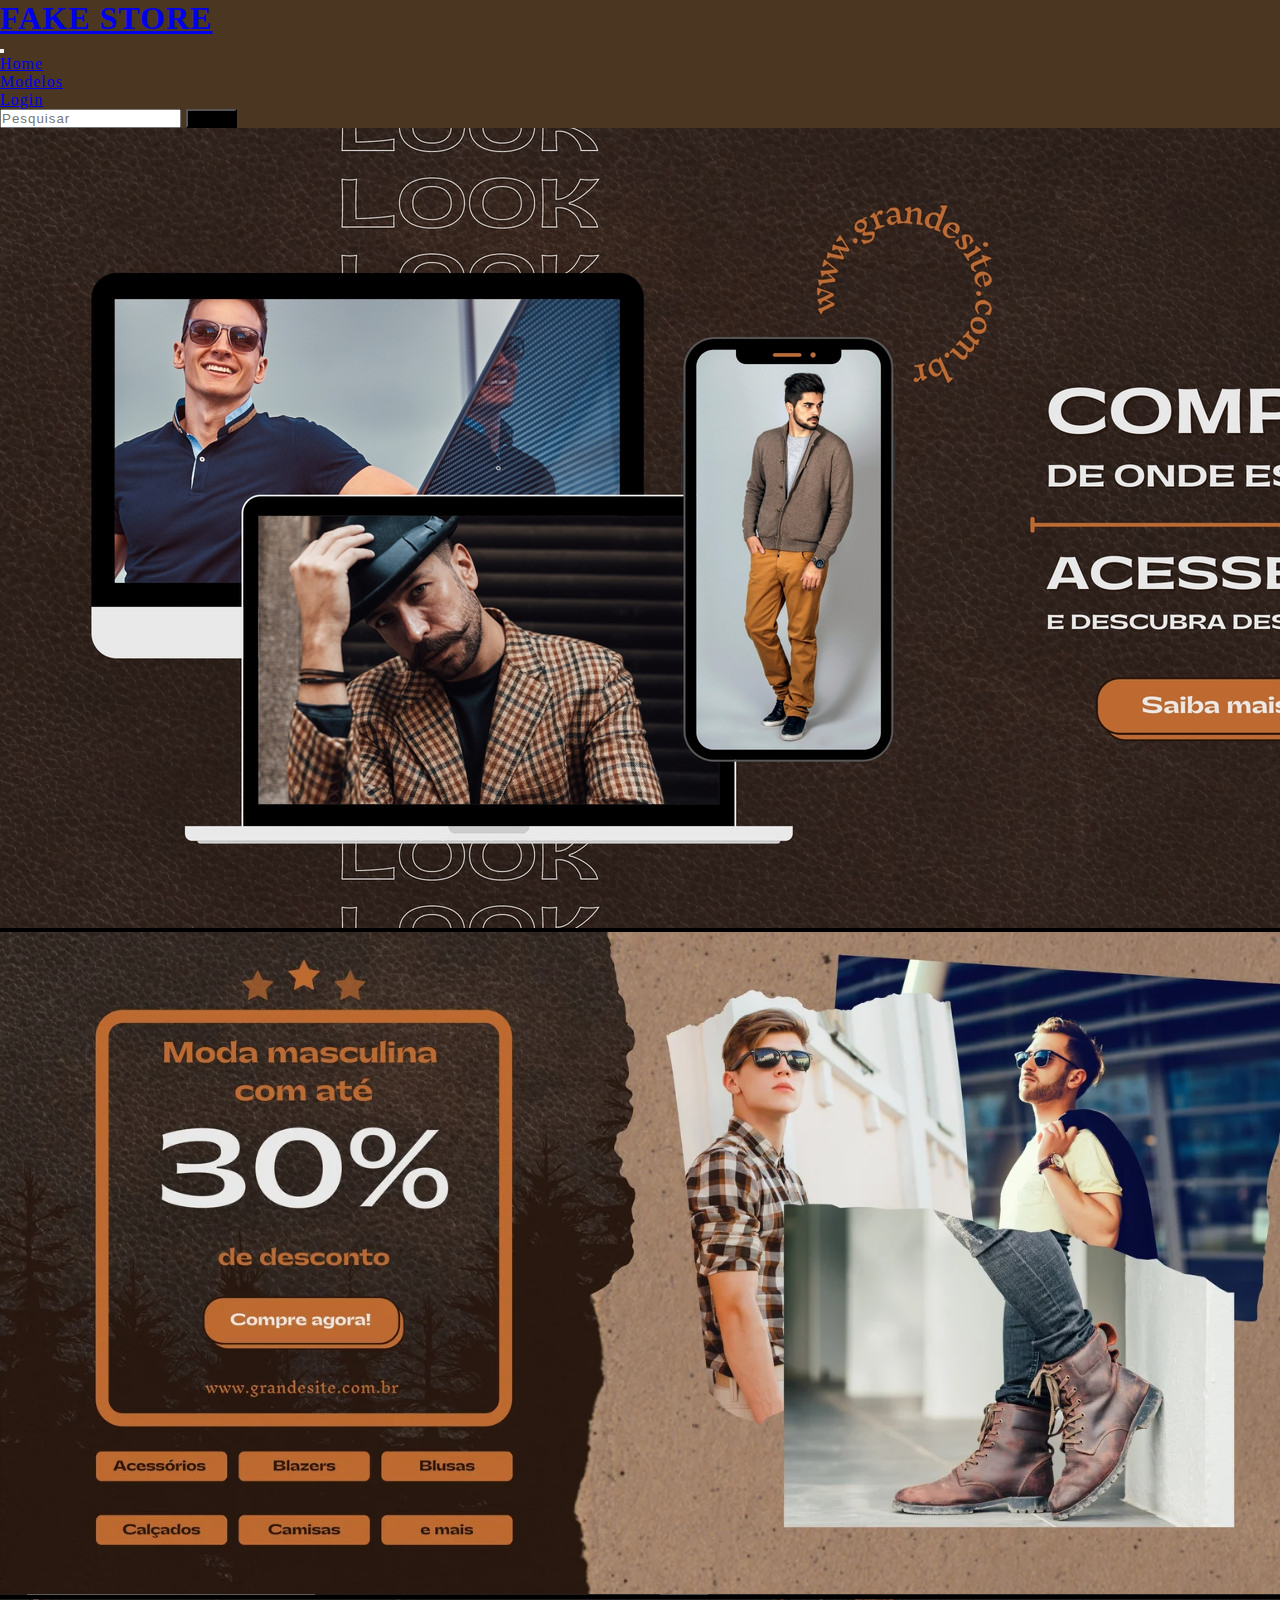
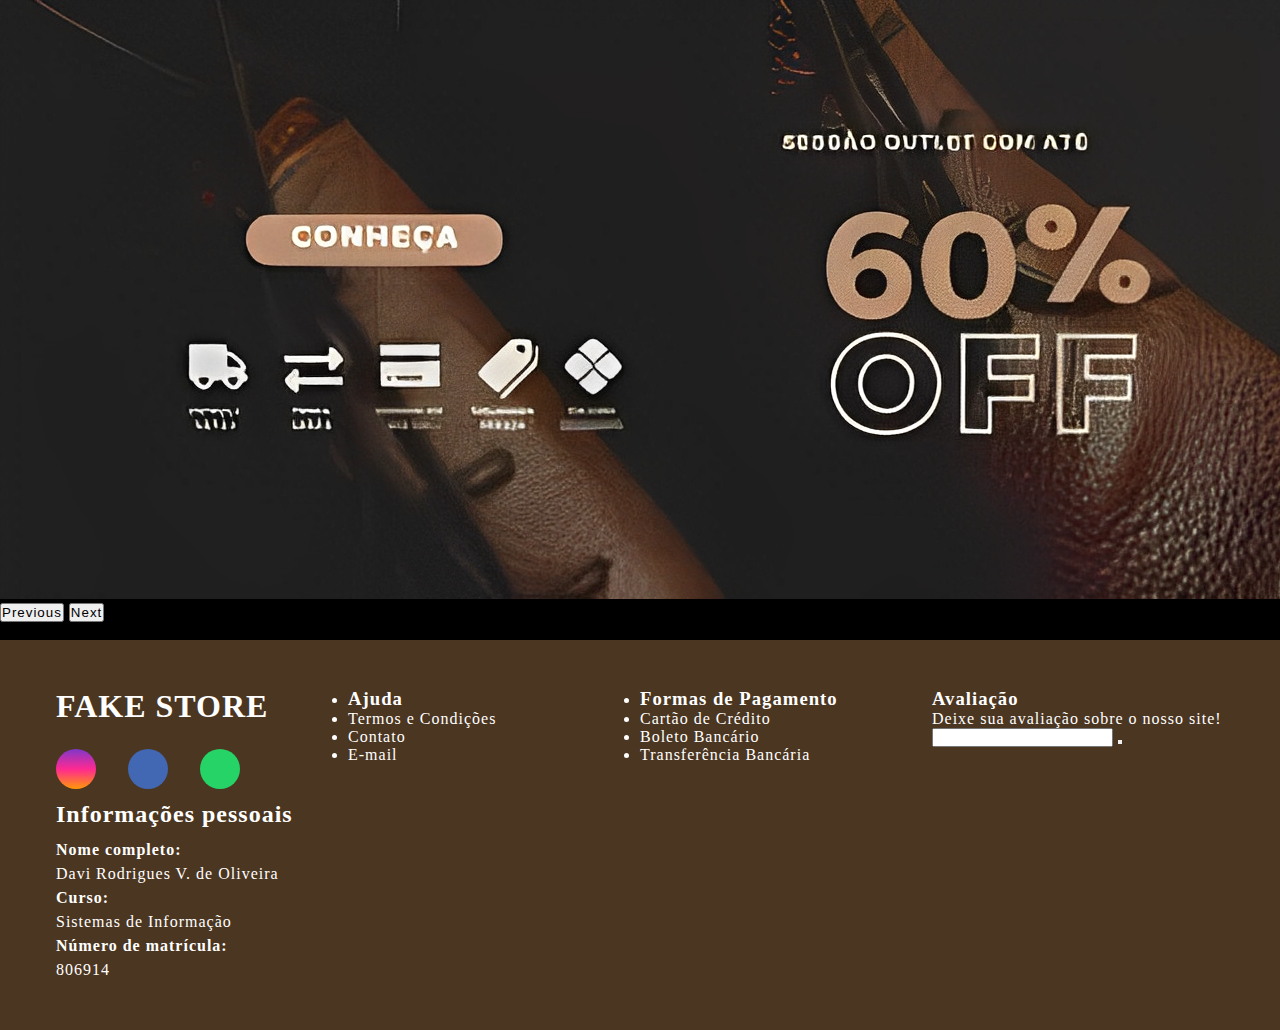
<file: index.html>
<!doctype html>
<html lang="pt-br">
  <head>
    <meta charset="utf-8">
    <meta name="viewport" content="width=device-width, initial-scale=1">
    <title>FAKE STORE</title>
    <link href="https://cdn.jsdelivr.net/npm/bootstrap@5.2.3/dist/css/bootstrap.min.css" rel="stylesheet" integrity="sha384-rbsA2VBKQhggwzxH7pPCaAqO46MgnOM80zW1RWuH61DGLwZJEdK2Kadq2F9CUG65" crossorigin="anonymous">
    <link rel="stylesheet" href="https://cdnjs.cloudflare.com/ajax/libs/font-awesome/6.4.0/css/all.min.css" integrity="sha512-iecdLmaskl7CVkqkXNQ/ZH/XLlvWZOJyj7Yy7tcenmpD1ypASozpmT/E0iPtmFIB46ZmdtAc9eNBvH0H/ZpiBw==" crossorigin="anonymous" referrerpolicy="no-referrer" />
    <link rel="stylesheet" href="style.css">
    <script src="index.js" defer></script>
    <style>
      .footer-list {
        margin-bottom: 20px;
      }
    </style>
  </head>
  <body>
    <div>
      <nav class="navbar navbar-expand-lg navbar-dark">
        <div class="container-fluid">
          <a class="navbar-brand" href="#">
            <h1>FAKE STORE</h1>
          </a>
          <button class="navbar-toggler" type="button" data-bs-toggle="collapse" data-bs-target="#navbarNav" aria-controls="navbarNav" aria-expanded="false" aria-label="Toggle navigation">
            <span class="navbar-toggler-icon"></span>
          </button>
          <div class="collapse navbar-collapse justify-content-end" id="navbarNav">
            <ul class="navbar-nav">
              <li class="nav-item">
                <a class="nav-link active" aria-current="page" href="#">Home</a>
              </li>
              <li class="nav-item">
                <a class="nav-link" href="#">Modelos</a>
              </li>
              <li class="nav-item">
                <a class="nav-link" href="#">Login</a>
              </li>
              <li class="nav-item">
                <form class="d-flex">
                  <input id="inputSearch" class="form-control me-2" type="search" placeholder="Pesquisar" aria-label="Pesquisar">
                  <button class="btn btn-primary btn-buscar" type="button" id="button">Buscar</button>
                </form>
              </li>
            </ul>
          </div>
        </div>
      </nav>

      <div id="carouselExampleCaptions" class="carousel slide" data-bs-ride="carousel">
        <div class="carousel-inner">
          <div class="carousel-item active">
            <img src="IMG/canva-barbearia-masculina-banner-web-rústico-marrom-compre-pelo-celular-aplicativo-Qcw_6Zh5yHc.jpg" class="d-block w-100" alt="...">
            <div class="carousel-caption d-none d-md-block">
              <h5></h5>
              <p></p>
            </div>
          </div>
          <div class="carousel-item">
            <img src="IMG/CANVA 2.png" class="d-block w-100" alt="...">
            <div class="carousel-caption d-none d-md-block">
              <h5></h5>
              <p></p>
            </div>
          </div>
          <div class="carousel-item">
            <img src="IMG/carr3.png" class="d-block w-100" alt="...">
            <div class="carousel-caption d-none d-md-block">
              <h5></h5>
              <p></p>
            </div>
          </div>
        </div>
        <button class="carousel-control-prev" type="button" data-bs-target="#carouselExampleCaptions" data-bs-slide="prev">
          <span class="carousel-control-prev-icon" aria-hidden="true"></span>
          <span class="visually-hidden">Previous</span>
        </button>
        <button class="carousel-control-next" type="button" data-bs-target="#carouselExampleCaptions" data-bs-slide="next">
          <span class="carousel-control-next-icon" aria-hidden="true"></span>
          <span class="visually-hidden">Next</span>
        </button>
      </div>

      <div id="cards" class="container">
        <!--  <div class="card">
          <h1 class="title">Title</h1>
          <img src="IMG/img 1.jpg" height="300" alt="img" >
          <p> Description</p>
          <p class="category">Category</p>
          <p class="price">price</p>
        </div>-->
      </div>
      <div id="produts"></div>
    </div>


       
   
   
     
    
  

    <!--FOOTER-->
    <footer>
      <div id="footer-content">
        <div id="footer-contacts">
          <h1><a href="#" style="text-decoration: none; color: rgb(255, 255, 255);">FAKE STORE</a></h1>
          <div id="footer-social-media">
            <a href="#" class="footer-link" id="instagram">
              <i class="fa-brands fa-instagram"></i>
            </a>
            <a href="#" class="footer-link" id="facebook">
              <i class="fa-brands fa-facebook"></i>
            </a>
            <a href="#" class="footer-link" id="whatsapp">
              <i class="fa-brands fa-whatsapp"></i>
            </a>
          </div>
        </div>
        <ul class="footer-list">
          <li>
            <h3>Ajuda</h3>
          </li>
          <li>
            <span class="footer-link">Termos e Condições</span>
          </li>
          <li>
            <span class="footer-link">Contato</span>
          </li>
          <li>
            <span class="footer-link">E-mail</span>
          </li>
        </ul>
        <ul class="footer-list">
          <li>
            <h3>Formas de Pagamento</h3>
          </li>
          <li>
            <span class="footer-link">Cartão de Crédito</span>
          </li>
          <li>
            <span class="footer-link">Boleto Bancário</span>
          </li>
          <li>
            <span class="footer-link">Transferência Bancária</span>
          </li>
        </ul>
    
        <div id="footer-avaliacao">
          <h3>Avaliação</h3>
          <p>
            Deixe sua avaliação sobre o nosso site!
          </p>
          <div id="input-group">
            <input type="text" id="text">
            <button>
              <i class="fa-solid fa-check"></i>
            </button>
          </div>
        </div>
    
        <div id="footer-info">
          <h2>Informações pessoais</h2>
          <p>
            <span>Nome completo:</span> Davi Rodrigues V. de Oliveira<br>
            <span>Curso:</span> Sistemas de Informação<br>
            <span>Número de matrícula:</span> 806914
          </p>
        </div>
      </div>
    </footer>
    
    
    
    
    <script src="https://cdn.jsdelivr.net/npm/bootstrap@5.2.3/dist/js/bootstrap.bundle.min.js" integrity="sha384-kenU1KFdBIe4zVF0s0G1M5b4hcpxyD9F7jL+jjXkk+Q2h455rYXK/7HAuoJl+0I4" crossorigin="anonymous"></script>
  </body>
</html>
</file>
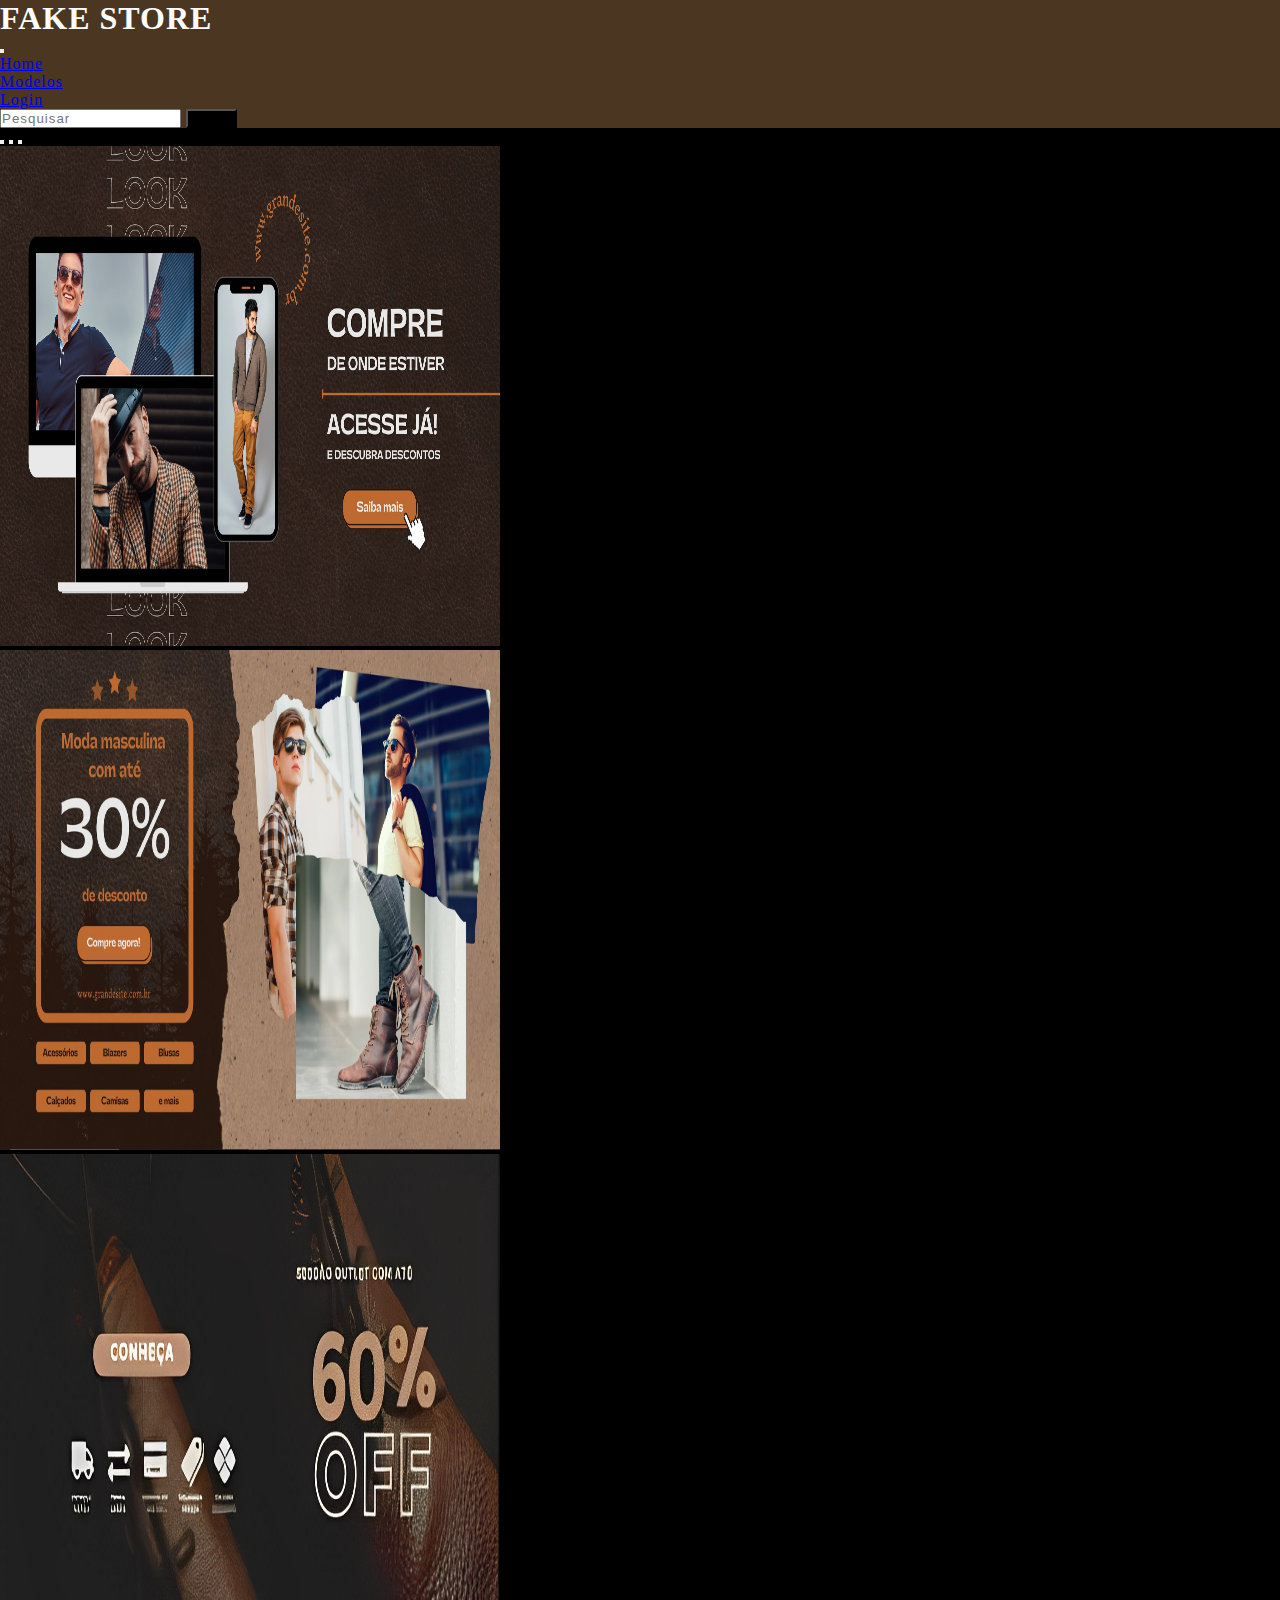
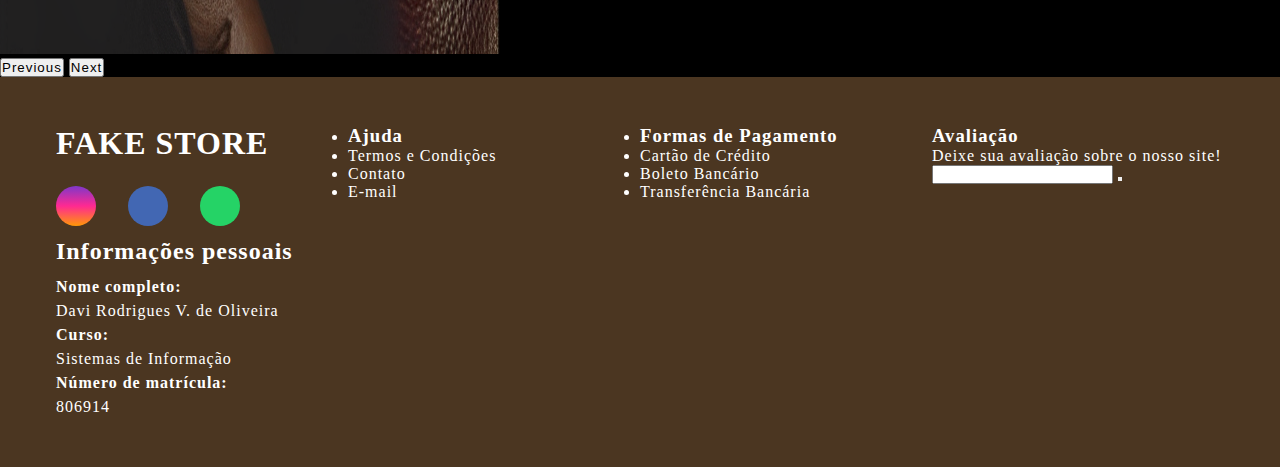
<file: detalhe.html>
<!doctype html>
<html lang="pt-br">
  <head>
    <meta charset="utf-8">
    <meta name="viewport" content="width=device-width, initial-scale=1">
    <title>NK IMPORTS</title>
    <link href="https://cdn.jsdelivr.net/npm/bootstrap@5.2.3/dist/css/bootstrap.min.css" rel="stylesheet" integrity="sha384-rbsA2VBKQhggwzxH7pPCaAqO46MgnOM80zW1RWuH61DGLwZJEdK2Kadq2F9CUG65" crossorigin="anonymous">
    <link rel="stylesheet" href="https://cdnjs.cloudflare.com/ajax/libs/font-awesome/6.4.0/css/all.min.css" integrity="sha512-iecdLmaskl7CVkqkXNQ/ZH/XLlvWZOJyj7Yy7tcenmpD1ypASozpmT/E0iPtmFIB46ZmdtAc9eNBvH0H/ZpiBw==" crossorigin="anonymous" referrerpolicy="no-referrer" />
    <link rel="stylesheet" href="detalhe.css">
    <script src="detalhe.js"></script>
  </head>
  <body>
    
    
    
    <div>
      <nav class="navbar navbar-expand-lg navbar-dark">
        <div class="container-fluid">
          <a class="navbar-brand" href="#">
            <h1><a href="index.html" style="text-decoration: none; color: rgb(255, 255, 255);">FAKE STORE</a></h1>


          </a>
          <button class="navbar-toggler" type="button" data-bs-toggle="collapse" data-bs-target="#navbarNav" aria-controls="navbarNav" aria-expanded="false" aria-label="Toggle navigation">
            <span class="navbar-toggler-icon"></span>
          </button>
          <div class="collapse navbar-collapse justify-content-end" id="navbarNav">
            <ul class="navbar-nav">
              <li class="nav-item">
                <a class="nav-link active" aria-current="page" href="#">Home</a>
              </li>
              <li class="nav-item">
                <a class="nav-link" href="#">Modelos</a>
              </li>
              <li class="nav-item">
                <a class="nav-link" href="#">Login</a>
              </li>
              <li class="nav-item">
                <form class="d-flex">
                  <input id="inputSearch" class="form-control me-2" type="search" placeholder="Pesquisar" aria-label="Pesquisar">
                  <button class="btn btn-primary btn-buscar" type="button" id="button-addon2">Buscar</button>
                </form>
                
                
                
              </li>
            </ul>
          </div>
        </div>
      </nav>
      
      

    <div id="carouselExampleCaptions" class="carousel slide" data-bs-ride="false">
  <div class="carousel-indicators">
    <button type="button" data-bs-target="#carouselExampleCaptions" data-bs-slide-to="0" class="active" aria-current="true" aria-label="Slide 1"></button>
    <button type="button" data-bs-target="#carouselExampleCaptions" data-bs-slide-to="1" aria-label="Slide 2"></button>
    <button type="button" data-bs-target="#carouselExampleCaptions" data-bs-slide-to="2" aria-label="Slide 3"></button>
  </div>
  <div class="carousel-inner">
    <div class="carousel-item active">
      <img src="IMG/canva-barbearia-masculina-banner-web-rústico-marrom-compre-pelo-celular-aplicativo-Qcw_6Zh5yHc.jpg" height="500" width="500" class="d-block w-100" alt="...">
      <div class="carousel-caption d-none d-md-block">
        <h5></h5>
        <p></p>
      </div>
    </div>
    <div class="carousel-item">
      <img src="IMG/CANVA 2.png" height="500" width="500" class="d-block w-100" alt="...">
      <div class="carousel-caption d-none d-md-block">
        <h5></h5>
        <p></p>
      </div>
    </div>
    <div class="carousel-item">
      <img src="IMG/carr3.png" height="500" width="500" class="d-block w-100" alt="...">
      <div class="carousel-caption d-none d-md-block">
        <h5></h5>
        <p></p>
      </div>
    </div>
  </div>
  <button class="carousel-control-prev" type="button" data-bs-target="#carouselExampleCaptions" data-bs-slide="prev">
    <span class="carousel-control-prev-icon" aria-hidden="true"></span>
    <span class="visually-hidden">Previous</span>
  </button>
  <button class="carousel-control-next" type="button" data-bs-target="#carouselExampleCaptions" data-bs-slide="next">
    <span class="carousel-control-next-icon" aria-hidden="true"></span>
    <span class="visually-hidden">Next</span>
  </button>
</div>




<div id="product-details" >
 <!--  <div class="card">
    <h1 class="title">Title</h1>
    <img src="IMG/img 1.jpg" height="300" alt="img" >
    <p> Description</p>
    <p class="category">Category</p>
    <p class="price">price</p>
  </div>-->
</div>






       
   
   
     
    
  

    <!--FOOTER-->
    <footer>
        <div id="footer-content">
          <div id="footer-contacts">
            <h1><a href="#" style="text-decoration: none; color: rgb(255, 255, 255);">FAKE STORE</a></h1>
            <div id="footer-social-media">
              <a href="#" class="footer-link" id="instagram">
                <i class="fa-brands fa-instagram"></i>
              </a>
              <a href="#" class="footer-link" id="facebook">
                <i class="fa-brands fa-facebook"></i>
              </a>
              <a href="#" class="footer-link" id="whatsapp">
                <i class="fa-brands fa-whatsapp"></i>
              </a>
            </div>
          </div>
          <ul class="footer-list">
            <li>
              <h3>Ajuda</h3>
            </li>
            <li>
              <span class="footer-link">Termos e Condições</span>
            </li>
            <li>
              <span class="footer-link">Contato</span>
            </li>
            <li>
              <span class="footer-link">E-mail</span>
            </li>
          </ul>
          <ul class="footer-list">
            <li>
              <h3>Formas de Pagamento</h3>
            </li>
            <li>
              <span class="footer-link">Cartão de Crédito</span>
            </li>
            <li>
              <span class="footer-link">Boleto Bancário</span>
            </li>
            <li>
              <span class="footer-link">Transferência Bancária</span>
            </li>
          </ul>
      
          <div id="footer-avaliacao">
            <h3>Avaliação</h3>
            <p>
              Deixe sua avaliação sobre o nosso site!
            </p>
            <div id="input-group">
              <input type="text" id="text">
              <button>
                <i class="fa-solid fa-check"></i>
              </button>
            </div>
          </div>
      
          <div id="footer-info">
            <h2>Informações pessoais</h2>
            <p>
              <span>Nome completo:</span> Davi Rodrigues V. de Oliveira<br>
              <span>Curso:</span> Sistemas de Informação<br>
              <span>Número de matrícula:</span> 806914
            </p>
          </div>
        </div>
      </footer>
    
    
    <script src="https://cdn.jsdelivr.net/npm/bootstrap@5.2.3/dist/js/bootstrap.bundle.min.js" integrity="sha384-kenU1KFdBIe4zVF0s0G1M5b4hcpxyD9F7jL+jjXkk+Q2h455rYXK/7HAuoJl+0I4" crossorigin="anonymous"></script>
  </body>
</html>
</file>
<file: style.css>
body{
  background-color: black;
    background-repeat: no-repeat;
    background-size: auto;    
}
.navbar-dark {
  background-color: #4b3621;
}
.btn-buscar {
  background-color: black;
  outline: none; 
}


  *{
    padding: 0;
    margin: 0;
    box-sizing: border-box;
  }

  #cards{
    display: inline-block;
    justify-content: space-around;
    flex-wrap: wrap;
    position: center;
    margin-left: 50px;
    

  }
  
  #cards.container {
    display: inline-block;
    flex-wrap: wrap;
    justify-content:center;
  }
  
  .card {
    display: inline-block;
    width: 100%;
    max-width: 300px;
    margin-left: 50px; ;
    margin-bottom: 20px;
    padding: 0px;
    border: 1px solid #ccc;
    border-radius: 5px;
    ;
  }
  
  @media (min-width: 576px) {
    .card {
      width: calc(50% - 10px);
    }
  }
  
  @media (min-width: 768px) {
    .card {
      width: calc(33.33% - 10px);
    }
  }
  
  @media (min-width: 992px) {
    .card {
      width: calc(25% - 10px);
    }
  }
  
  @media (min-width: 1200px) {
    .card {
      width: calc(20% - 10px);
    }
  }
  .title{
    font-size: 1.3rem;
  }
  .category,.price{
    font-weight: bold;
    text-transform: capitalize;
    margin:1em;
    font-size: 1.2rem;

  }


/* footer*/

  .footer {
    margin-top: 100px;
  }

 

 
  *{
    margin:0;
    padding: 0;
     box-sizing: border-box;
     letter-spacing: 1px;
  }
  footer{
    width: 100%;
    color: white;
  }

  #footer-content{
    background-color: #4b3621;
    display: grid;
    grid-template-columns: repeat(4, 1fr);
    padding: 3rem 3.5rem;

}
#footer-contacts{
    margin-bottom: 0.75rem;
}

#footer-social-media{
    
    display: flex;
    gap: 2rem;
    margin-top: 1.5rem;
}

#footer-social-media .footer-link{
    display: flex;
    align-items: center;
    justify-content: center;
    height: 2.5rem;
    width: 2.5rem;
    color: white;
    border-radius: 50%;
}

#instagram{
    background: linear-gradient(#7f37c9, #ff2992, #ff9807);
}

#facebook{
    background-color: #4267b3;
}
  
#whatsapp{
    background-color: #25d366;
}

#footer-info h3 {
  font-size: 16px;
  margin-bottom: 10px;
}

#footer-info span {
  font-weight: bold;
  display: block; /* Colocar cada linha em um bloco separado */
  white-space: nowrap; /* Evitar quebrar a linha */
}
#footer-info h2 {
  font-size: 24px;
  margin-bottom: 10px;
  white-space: nowrap; /* Evitar quebrar a linha */
}

#footer-info p {
  margin: 0;
  line-height: 1.5;
}
  
@media screen and (max-width: 768px){
    #footer-content{
        grid-template-columns: repeat(2, 1fr);
        gap: 2rem;
    }
}
@media screen and (max-width: 426px){
    #footer-content{
        grid-template-columns: repeat(1, 1fr);
        padding: 3rem 2rem;
    }
}
</file>
<file: detalhe.css>
body{
    background-color: black;
      background-repeat: no-repeat;
      background-size: auto;    
  }
  .navbar-dark {
    background-color: #4b3621;
  }
  .btn-buscar {
    background-color: black;
    outline: none; 
  }
  
  
    *{
      padding: 0;
      margin: 0;
      box-sizing: border-box;
    }
  
    #cards{
      display: inline-block;
      justify-content: space-around;
      flex-wrap: wrap;
      position: center;
      margin-left: 50px;
      
  
    }
    
    .card{
      display: inline-block;
      margin-top: 2em;
      width: 83%;
      box-shadow: 0 0 4px 3px #4b3621;
      padding: 1.5em;
      margin-bottom: 2em;
      margin-left: 70px;  
    }
   
  
    .title{
      font-size: 1.3rem;
    }
    .category,.price{
      font-weight: bold;
      text-transform: capitalize;
      margin:1em;
      font-size: 1.2rem;
  
    }
  
  
  
  
    .footer {
      margin-top: 100px;
    }
  
    /* footer*/
  
   
    *{
      margin:0;
      padding: 0;
       box-sizing: border-box;
       letter-spacing: 1px;
    }
    footer{
      width: 100%;
      color: white;
    }
  
    #footer-content{
      background-color: #4b3621;
      display: grid;
      grid-template-columns: repeat(4, 1fr);
      padding: 3rem 3.5rem;
  
  }
  #footer-contacts{
      margin-bottom: 0.75rem;
  }
  
  #footer-social-media{
      
      display: flex;
      gap: 2rem;
      margin-top: 1.5rem;
  }
  
  #footer-social-media .footer-link{
      display: flex;
      align-items: center;
      justify-content: center;
      height: 2.5rem;
      width: 2.5rem;
      color: white;
      border-radius: 50%;
  }
  
  #instagram{
      background: linear-gradient(#7f37c9, #ff2992, #ff9807);
  }
  
  #facebook{
      background-color: #4267b3;
  }
    
  #whatsapp{
      background-color: #25d366;
  }
  
  #footer-info h3 {
    font-size: 16px;
    margin-bottom: 10px;
  }
  
  #footer-info span {
    font-weight: bold;
    display: block; /* Colocar cada linha em um bloco separado */
    white-space: nowrap; /* Evitar quebrar a linha */
  }
  #footer-info h2 {
    font-size: 24px;
    margin-bottom: 10px;
    white-space: nowrap; /* Evitar quebrar a linha */
  }
  
  #footer-info p {
    margin: 0;
    line-height: 1.5;
  }
    
  @media screen and (max-width: 768px){
      #footer-content{
          grid-template-columns: repeat(2, 1fr);
          gap: 2rem;
      }
  }
  @media screen and (max-width: 426px){
      #footer-content{
          grid-template-columns: repeat(1, 1fr);
          padding: 3rem 2rem;
      }
  }
</file>
